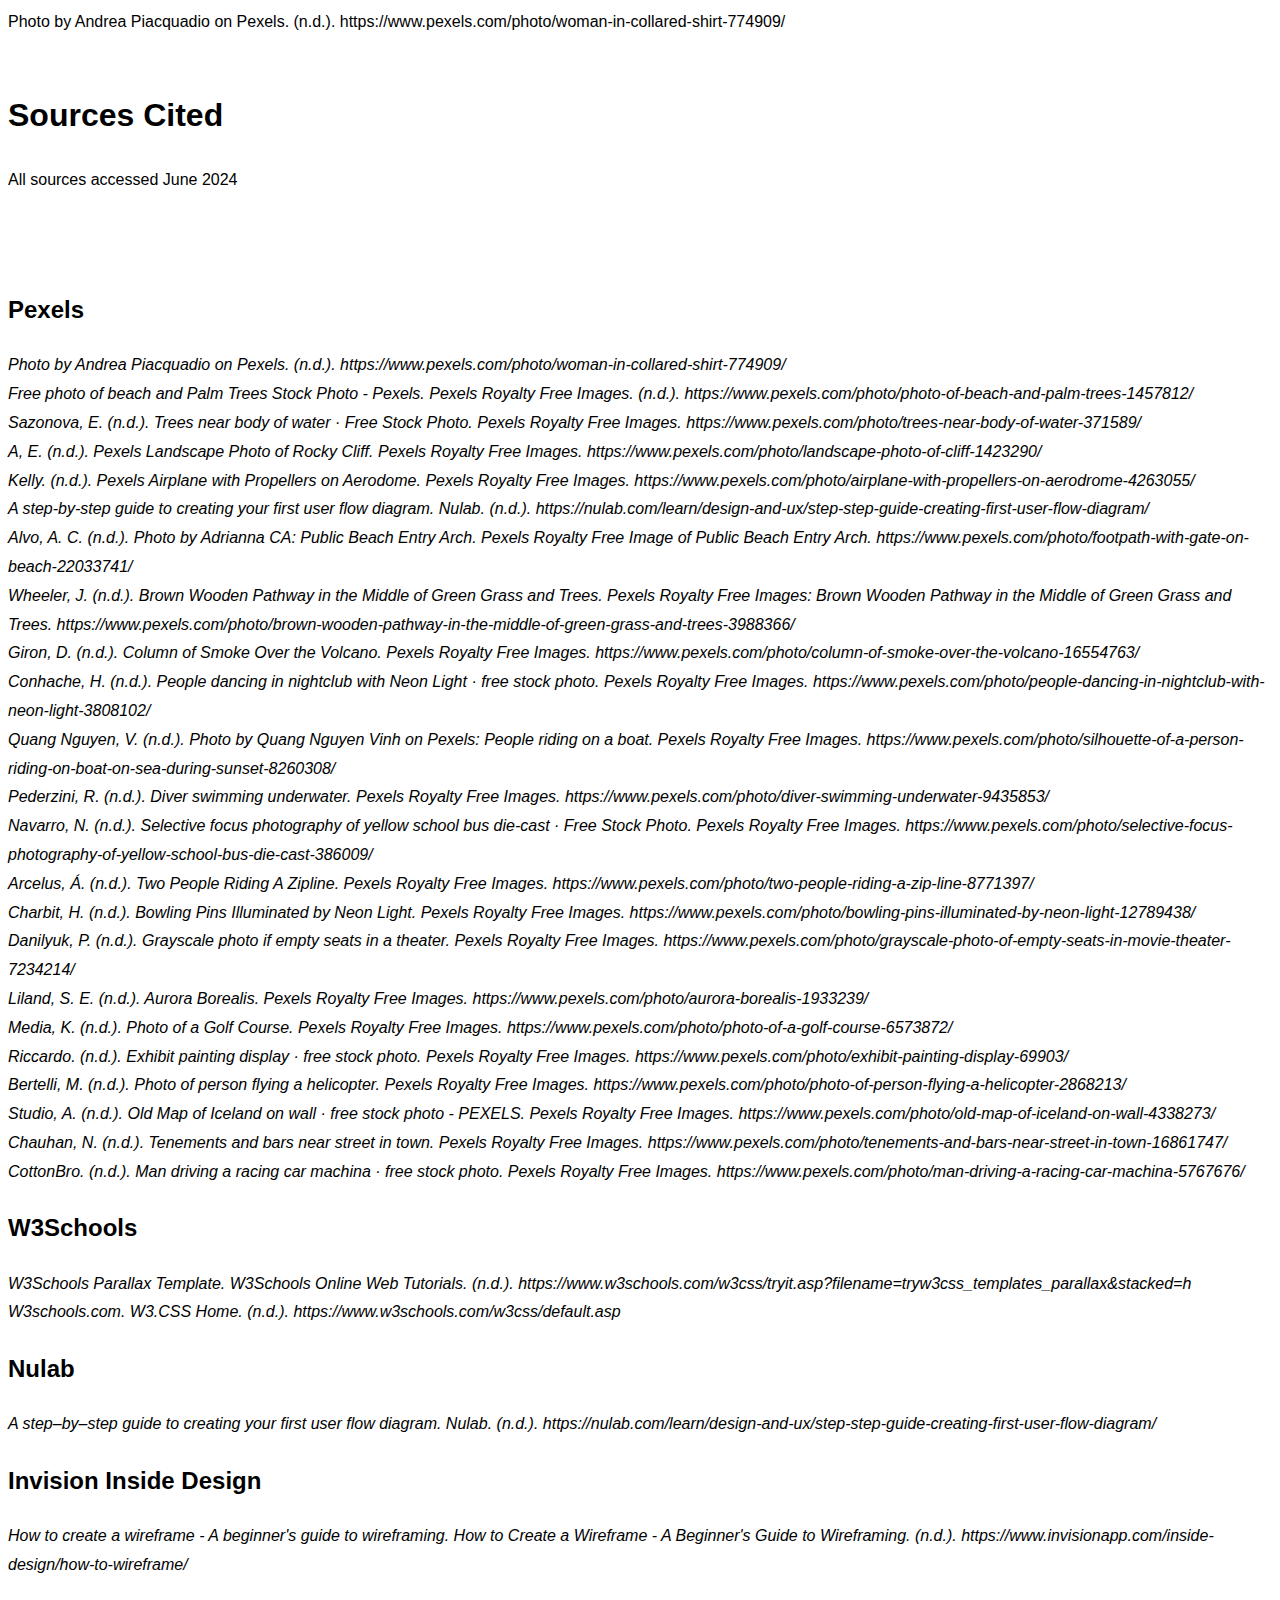
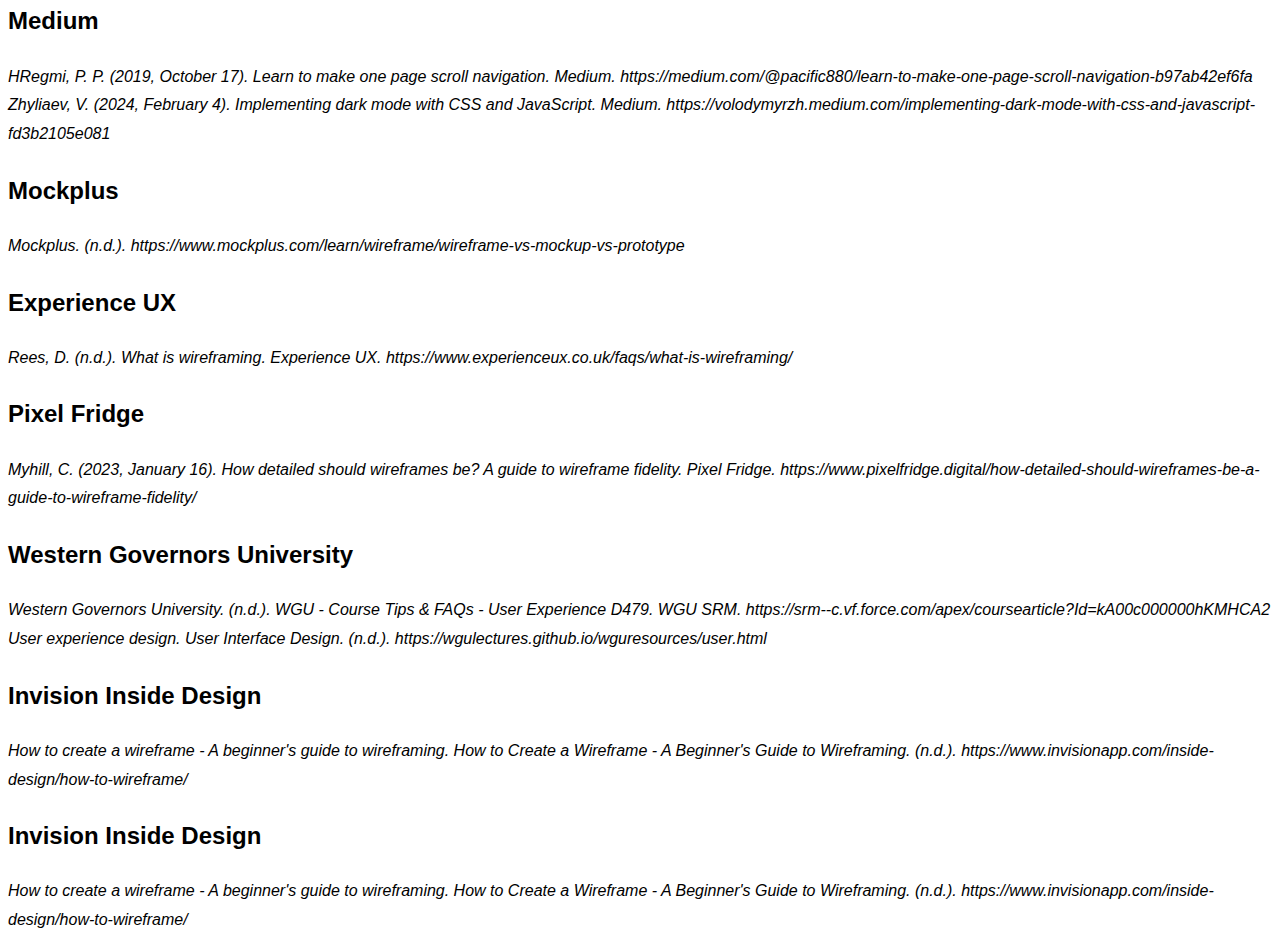
<file: cite.html>
Photo by Andrea Piacquadio on Pexels. (n.d.). https://www.pexels.com/photo/woman-in-collared-shirt-774909/ 
<!-- Document type declaration -->
<!DOCTYPE html>
<!-- Begin document content -->
<html>
    <head>
        <!-- Character set used for document -->
        <meta charset="UTF-8">
        <!-- Responsive viewport width and scale -->
        <meta name="viewport" content="width=device-width, initial-scale=1">
        <!-- Tab Title Here -->
        <title id="title">Site&nbsp;Sources&nbsp;Cited</title>
        <!-- Load the custom stylesheet -->
        <link rel="stylesheet" href="styles.css">
    </head>
    <body>
        <!-- Page Header -->
        <header class="">
            
        </header>
        <section>
            <container id="docHeading">
                <br>
                <h1>Sources Cited</h1>
                <p>All sources accessed June 2024</p>
                <br>
                <br>
                    <h2>Pexels</h2>
                        <cite id="pexelsWomanCollar">
                            Photo by Andrea Piacquadio on Pexels. (n.d.). https://www.pexels.com/photo/woman-in-collared-shirt-774909/
                            </cite>
                            <br>

                        <cite id="pexelsBeach">
                            Free photo of beach and Palm Trees Stock Photo - Pexels. Pexels Royalty Free Images. (n.d.). https://www.pexels.com/photo/photo-of-beach-and-palm-trees-1457812/
                            </cite>
                            <br>
                        
                        <cite id="pexelsRainforest">
                            Sazonova, E. (n.d.). Trees near body of water · Free Stock Photo. Pexels Royalty Free Images. https://www.pexels.com/photo/trees-near-body-of-water-371589/
                            </cite>
                            <br>

                        <cite id="pexelsRockyCliff">
                            A, E. (n.d.). Pexels Landscape Photo of Rocky Cliff. Pexels Royalty Free Images. https://www.pexels.com/photo/landscape-photo-of-cliff-1423290/ 
                            </cite>
                            <br>
                        
                        <cite id="pexelsPropAirplane">
                            Kelly. (n.d.). Pexels Airplane with Propellers on Aerodome. Pexels Royalty Free Images. https://www.pexels.com/photo/airplane-with-propellers-on-aerodrome-4263055/  
                            </cite>
                            <br>

                        <cite id="pexelsBusCliff">
                            A step-by-step guide to creating your first user flow diagram. Nulab. (n.d.). https://nulab.com/learn/design-and-ux/step-step-guide-creating-first-user-flow-diagram/   
                            </cite>
                            <br>
                           
                        <cite id="pexelsPublicBeach">
                            Alvo, A. C. (n.d.). Photo by Adrianna CA: Public Beach Entry Arch. Pexels Royalty Free Image of Public Beach Entry Arch. https://www.pexels.com/photo/footpath-with-gate-on-beach-22033741/     
                            </cite>
                            <br>

                        <cite id="pexelsRainforestTour">
                            Wheeler, J. (n.d.). Brown Wooden Pathway in the Middle of Green Grass and Trees. Pexels Royalty Free Images: Brown Wooden Pathway in the Middle of Green Grass and Trees. https://www.pexels.com/photo/brown-wooden-pathway-in-the-middle-of-green-grass-and-trees-3988366/      
                            </cite>
                            <br>
                        
                        <cite id="pexelsActiveVolcano">
                            Giron, D. (n.d.). Column of Smoke Over the Volcano. Pexels Royalty Free Images. https://www.pexels.com/photo/column-of-smoke-over-the-volcano-16554763/        
                            </cite>
                            <br>

                        <cite id="pexelsDanceClub">
                            Conhache, H. (n.d.). People dancing in nightclub with Neon Light · free stock photo. Pexels Royalty Free Images. https://www.pexels.com/photo/people-dancing-in-nightclub-with-neon-light-3808102/   
                            </cite>
                            <br>
                        
                        <cite id="pexelsBoat">
                            Quang Nguyen, V. (n.d.). Photo by Quang Nguyen Vinh on Pexels: People riding on a boat. Pexels Royalty Free Images. https://www.pexels.com/photo/silhouette-of-a-person-riding-on-boat-on-sea-during-sunset-8260308/      
                            </cite>
                            <br>
                        
                        <cite id="pexelsSnorkeling">
                            Pederzini, R. (n.d.). Diver swimming underwater. Pexels Royalty Free Images. https://www.pexels.com/photo/diver-swimming-underwater-9435853/    
                            </cite>
                            <br>

                        <cite id="pexelsTaxiBus">
                            Navarro, N. (n.d.). Selective focus photography of yellow school bus die-cast · Free Stock Photo. Pexels Royalty Free Images. https://www.pexels.com/photo/selective-focus-photography-of-yellow-school-bus-die-cast-386009/   
                            </cite>
                            <br>

                        <cite id="pexelsZipline">
                            Arcelus, Á. (n.d.). Two People Riding A Zipline. Pexels Royalty Free Images. https://www.pexels.com/photo/two-people-riding-a-zip-line-8771397/     
                            </cite>
                            <br>

                        <cite id="pexelsBowling">
                            Charbit, H. (n.d.). Bowling Pins Illuminated by Neon Light. Pexels Royalty Free Images. https://www.pexels.com/photo/bowling-pins-illuminated-by-neon-light-12789438/     
                            </cite>
                            <br>

                        <cite id="pexelsMovieTheater">
                            Danilyuk, P. (n.d.). Grayscale photo if empty seats in a theater. Pexels Royalty Free Images. https://www.pexels.com/photo/grayscale-photo-of-empty-seats-in-movie-theater-7234214/    
                            </cite>
                            <br>

                        <cite id="pexelsAurora">
                            Liland, S. E. (n.d.). Aurora Borealis. Pexels Royalty Free Images. https://www.pexels.com/photo/aurora-borealis-1933239/   
                            </cite>
                            <br>

                        <cite id="pexelsGolfCourse">
                            Media, K. (n.d.). Photo of a Golf Course. Pexels Royalty Free Images. https://www.pexels.com/photo/photo-of-a-golf-course-6573872/   
                            </cite>
                            <br>

                        <cite id="pexelsArtGallery">
                            Riccardo. (n.d.). Exhibit painting display · free stock photo. Pexels Royalty Free Images. https://www.pexels.com/photo/exhibit-painting-display-69903/ 
                            </cite>
                            <br>

                        <cite id="pexelsHelicopter">
                            Bertelli, M. (n.d.). Photo of person flying a helicopter. Pexels Royalty Free Images. https://www.pexels.com/photo/photo-of-person-flying-a-helicopter-2868213/
                            </cite>
                            <br>

                        <cite id="pexelsMuseum">
                            Studio, A. (n.d.). Old Map of Iceland on wall · free stock photo - PEXELS. Pexels Royalty Free Images. https://www.pexels.com/photo/old-map-of-iceland-on-wall-4338273/
                            </cite>
                            <br>

                        <cite id="pexelsPubs">
                            Chauhan, N. (n.d.). Tenements and bars near street in town. Pexels Royalty Free Images. https://www.pexels.com/photo/tenements-and-bars-near-street-in-town-16861747/
                            </cite>
                            <br>

                        <cite id="pexelsArcade">
                            CottonBro. (n.d.). Man driving a racing car machina · free stock photo. Pexels Royalty Free Images. https://www.pexels.com/photo/man-driving-a-racing-car-machina-5767676/
                            </cite>
                            <br>


                    <h2>W3Schools</h2>
                        <cite id="w3Template">
                            W3Schools Parallax Template. W3Schools Online Web Tutorials. (n.d.). https://www.w3schools.com/w3css/tryit.asp?filename=tryw3css_templates_parallax&stacked=h
                            </cite>
                            <br>
                        <cite id="w3CSS">
                            W3schools&period;com&period; W3.CSS Home. (n.d.). https://www.w3schools.com/w3css/default.asp 
                            </cite>
                            <br>
                    <h2>Nulab</h2>
                        <cite id="nuLab">
                            A step&ndash;by&ndash;step guide to creating your first user flow diagram&period; Nulab. (n.d.). https://nulab.com/learn/design-and-ux/step-step-guide-creating-first-user-flow-diagram/ 
                            </cite>
                            <br>   
                    <h2>Invision Inside&nbsp;Design</h2>
                        <cite id="invision">
                            How to create a wireframe - A beginner&apos;s guide to wireframing. How to Create a Wireframe - A Beginner&apos;s Guide to Wireframing. (n.d.). https://www.invisionapp.com/inside-design/how-to-wireframe/ 
                            </cite>
                            <br>
                    <h2>Medium</h2>
                        <cite id="mediumScroll">
                            HRegmi, P. P. (2019, October 17). Learn to make one page scroll navigation. Medium. https://medium.com/@pacific880/learn-to-make-one-page-scroll-navigation-b97ab42ef6fa 
                            </cite>
                            <br>
                        <cite id="mediumDarkMode">
                            Zhyliaev, V. (2024, February 4). Implementing dark mode with CSS and JavaScript. Medium. https://volodymyrzh.medium.com/implementing-dark-mode-with-css-and-javascript-fd3b2105e081  
                            </cite>
                            <br>   
                            
                               
                    <h2>Mockplus</h2>
                        <cite id="mockplus">
                            Mockplus. (n.d.). https://www.mockplus.com/learn/wireframe/wireframe-vs-mockup-vs-prototype  
                            </cite>
                            <br>  
                           
                    <h2>Experience&nbsp;UX</h2>
                        <cite id="experienceUX">
                            Rees, D. (n.d.). What is wireframing. Experience UX. https://www.experienceux.co.uk/faqs/what-is-wireframing/  
                            </cite>
                            <br>  
                           
                    <h2>Pixel&nbsp;Fridge</h2>
                        <cite id="pixelFridge">
                            Myhill, C. (2023, January 16). How detailed should wireframes be? A guide to wireframe fidelity. Pixel Fridge. https://www.pixelfridge.digital/how-detailed-should-wireframes-be-a-guide-to-wireframe-fidelity/  
                            </cite>
                            <br>  
                           
                    <h2>Western Governors University</h2>
                        <cite id="wguUxFAQ">
                            Western Governors University. (n.d.). WGU - Course Tips & FAQs - User Experience D479. WGU SRM. https://srm--c.vf.force.com/apex/coursearticle?Id=kA00c000000hKMHCA2  
                            </cite>
                            <br>  
                        <cite id="wguUxLecture">
                            User experience design. User Interface Design. (n.d.). https://wgulectures.github.io/wguresources/user.html  
                            </cite>
                            <br>  
                           
                    <h2>Invision Inside&nbsp;Design</h2>
                        <cite id="invision">
                            How to create a wireframe - A beginner&apos;s guide to wireframing. How to Create a Wireframe - A Beginner&apos;s Guide to Wireframing. (n.d.). https://www.invisionapp.com/inside-design/how-to-wireframe/ 
                            </cite>
                            <br>  
                           
                    <h2>Invision Inside&nbsp;Design</h2>
                        <cite id="invision">
                            How to create a wireframe - A beginner&apos;s guide to wireframing. How to Create a Wireframe - A Beginner&apos;s Guide to Wireframing. (n.d.). https://www.invisionapp.com/inside-design/how-to-wireframe/ 
                            </cite>
                            <br>   
                        
                            
            </container>
        </section>
    
    <!-- Execute the javascript file -->
    <script src="script.js"></script>
                
    </body>
    <!-- End document content -->
</html>
</file>
<file: styles.css>
:root {
  --background-color-light: #ffffff;
  --text-color-light: #000000;
  --background-color-dark: #121212;
  --text-color-dark: #ffffff;
}
body,h1,h2,h3,h4,h5,h6 {font-family: "Lato", sans-serif;}
body, html {
  height: 100%;
  color: #777;
  line-height: 1.8;
}
body {
  background-color: var(--background-color-light);
  color: var(--text-color-light);
}
#entertainment .dark-mode {
  color: var(--text-color-light);
  background-color: var(--background-color-light);
}
.outlineFont {
  -webkit-text-stroke-width: 2px;
  -webkit-text-stroke-color: var(--text-color-light);
}

/* Dark Mode */
.dark-mode {
  background-color: var(--background-color-dark);
  color: var(--text-color-dark);
}
#darkModeToggle {
  float: right;
  border-radius: 5px;
  border: none;
}
#darkModeToggle:hover {
  background: black;
  color: white;
}
/* Active nav element responsive to scrolling */
.active {
  color: black;
}
/* Create a Parallax Effect */
.whiteSandBeachImg, .airplaneImg, .rocksImg {
  background-attachment: fixed;
  background-position: center;
  background-repeat: no-repeat;
  background-size: cover;
}

/* First image (Beach. Full height) */
.whiteSandBeachImg {
  background-image: url(./images/pexels_WhiteSandBeach_PalmTrees.jpg);
  min-height: 100%;
}

/* Second image (Portfolio) */
.airplaneImg {
  background-image: url(./images/pexels_propairplane.jpg);
  min-height: 400px;
}

/* Third image (Contact) */
.rocksImg {
  background-image: url(./images/pexels_rockycliff.jpg);
  min-height: 400px;
}

.w3-wide {letter-spacing: 10px;}
.w3-hover-opacity {cursor: pointer;}

/* Turn off parallax scrolling for tablets and phones */
@media only screen and (max-device-width: 1600px) {
  .bgimg-1, .bgimg-2, .bgimg-3 {
    background-attachment: scroll;
    min-height: 400px;
  }
}
</file>
